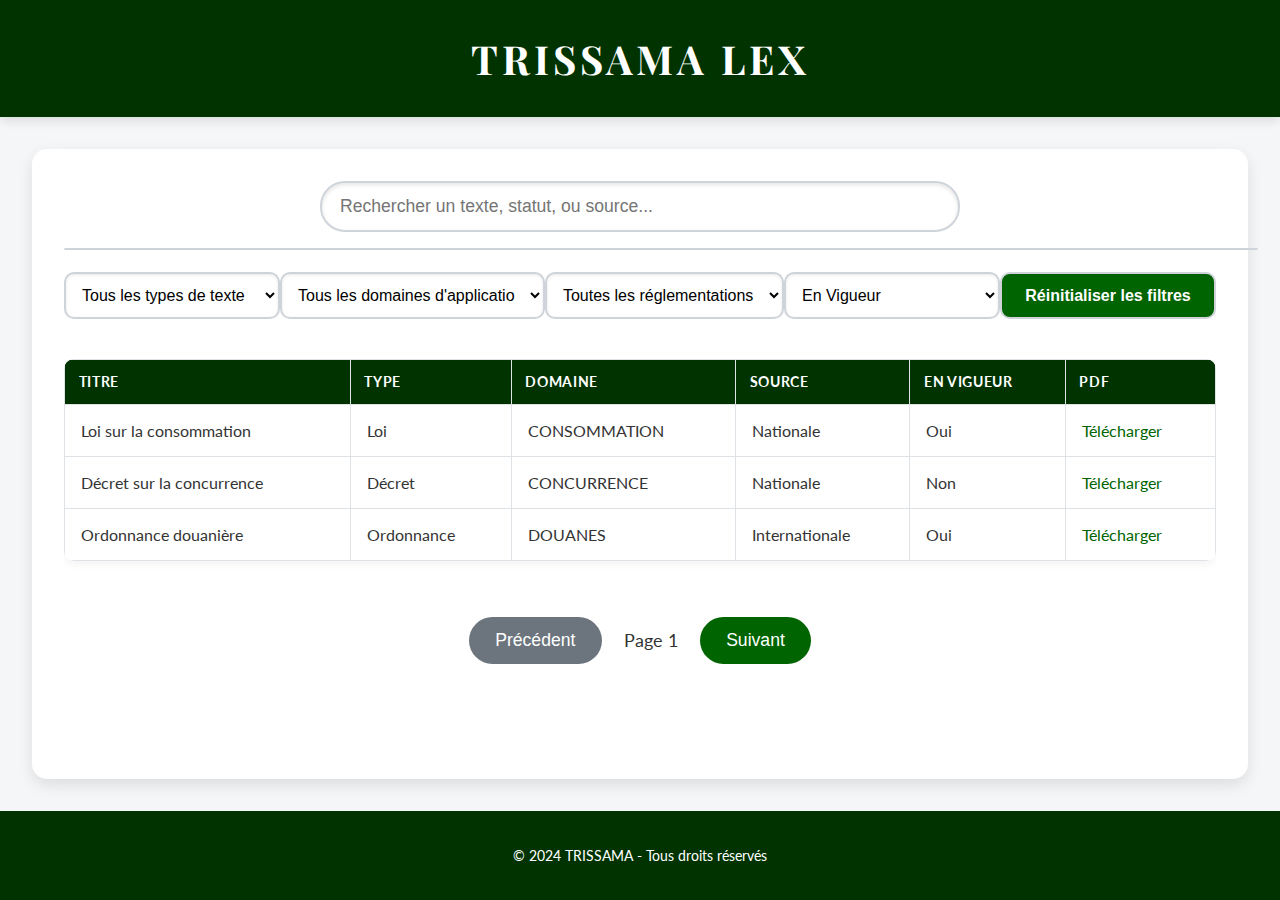
<file: index.html>
<!DOCTYPE html>
<html lang="fr">

<head>
    <meta charset="UTF-8">
    <meta name="viewport" content="width=device-width, initial-scale=1.0">
    <title>TRISSAMA Lex</title>
    <link href="https://fonts.googleapis.com/css2?family=Playfair+Display:wght@400;700&family=Lato:wght@300;400;700&display=swap" rel="stylesheet">
    <link rel="stylesheet" href="style.css">
</head>

<body>
    <header>
        <h1>TRISSAMA Lex</h1>
    </header>

    <div class="container">
        <div class="search-bar">
            <input type="text" id="search" placeholder="Rechercher un texte, statut, ou source...">
            <ul id="suggestions" class="suggestions-list"></ul>
        </div>

        <div class="filter-section">
            <select id="type-filter">
                <option value="">Tous les types de texte</option>
                <option value="Loi">Loi</option>
                <option value="Décret">Décret</option>
                <option value="Ordonnance">Ordonnance</option>
                <option value="Arrêté">Arrêté</option>
                <option value="Règlement">Règlement</option>
            </select>
            <select id="domain-filter">
                <option value="">Tous les domaines d'application</option>
                <option value="GESTION DES RESSOURCES HUMAINES ET SOCIALES">GESTION DES RESSOURCES HUMAINES ET SOCIALES</option>
                <option value="CONSOMMATION">CONSOMMATION</option>
                <option value="CONCURRENCE">CONCURRENCE</option>
                <option value="DOUANES">DOUANES</option>
            </select>
            <select id="source-filter">
                <option value="">Toutes les réglementations</option>
                <option value="Nationale">Nationale</option>
                <option value="Internationale">Internationale</option>
            </select>
            <select id="en-vigueur-filter">
                <option value="">En Vigueur</option>
                <option value="Oui">Oui</option>
                <option value="Non">Non</option>
            </select>
            <button id="clear-filters">Réinitialiser les filtres</button>
        </div>

        <div class="results">
            <table id="results-table">
                <thead>
                    <tr>
                        <th>Titre</th>
                        <th>Type</th>
                        <th>Domaine</th>
                        <th>Source</th>
                        <th>En Vigueur</th>
                        <th>pdf</th>
                    </tr>
                </thead>
                <tbody id="results-body">
                    <!-- Dynamically filled rows go here -->
                </tbody>
            </table>
        </div>

        <div class="pagination">
            <button id="prev-button" disabled>Précédent</button>
            <span id="current-page">Page 1</span>
            <button id="next-button">Suivant</button>
        </div>
    </div>

    <footer>
        <p>&copy; 2024 TRISSAMA - Tous droits réservés</p>
    </footer>

    <script src="script.js"></script>
</body>

</html>
</file>
<file: style.css>
/* Global Styles */
body {
    font-family: 'Lato', sans-serif;
    background-color: #f4f6f7;
    margin: 0;
    padding: 0;
    color: #333;
    display: flex;
    flex-direction: column;
    min-height: 100vh;
}

header {
    background-color: #003300;
    color: #ffffff;
    padding: 2em;
    text-align: center;
    box-shadow: 0 4px 10px rgba(0, 0, 0, 0.1);
}

header h1 {
    margin: 0;
    font-size: 2.5em;
    font-family: 'Playfair Display', serif;
    font-weight: 700;
    text-transform: uppercase;
    letter-spacing: 0.1em;
}

/* Container */
.container {
    flex: 1;
    width: 90%;
    max-width: 1200px;
    margin: 2em auto;
    background-color: #ffffff;
    padding: 2em;
    box-shadow: 0 6px 15px rgba(0, 0, 0, 0.1);
    border-radius: 15px;
}

/* Search Bar */
.search-bar {
    display: flex;
    justify-content: center;
    margin-bottom: 2em;
    position: relative;
}

.search-bar input {
    width: 100%;
    max-width: 600px;
    padding: 0.75em 1em;
    font-size: 1.1em;
    border: 2px solid #ced4da;
    border-radius: 25px;
    box-shadow: inset 0 2px 4px rgba(0, 0, 0, 0.1);
    transition: all 0.3s ease;
}

.search-bar input:focus {
    border-color: #006400;
    box-shadow: 0 0 8px rgba(0, 100, 0, 0.3);
    outline: none;
}

/* Suggestions */
.suggestions-list {
    position: absolute;
    top: 100%;
    left: 0;
    width: 100%;
    background-color: white;
    border: 1px solid #ced4da;
    border-radius: 10px;
    max-height: 150px;
    overflow-y: auto;
    z-index: 1000;
}

.suggestions-list li {
    padding: 10px;
    cursor: pointer;
    font-size: 1em;
    transition: background-color 0.3s ease;
}

.suggestions-list li:hover {
    background-color: #f1f3f5;
}

/* Filters */
.filter-section {
    display: flex;
    justify-content: space-between;
    flex-wrap: wrap;
    margin-bottom: 2em;
}

.filter-section select,
.filter-section button {
    flex: 1;
    max-width: 23%;
    padding: 0.75em;
    margin: 0.5em 0;
    border: 2px solid #ced4da;
    border-radius: 10px;
    box-shadow: inset 0 1px 3px rgba(0, 0, 0, 0.1);
    transition: all 0.3s ease;
    font-size: 1em;
    background-color: white;
    cursor: pointer;
}

.filter-section button {
    background-color: #006400;
    color: #ffffff;
    font-weight: bold;
}

.filter-section button:hover {
    background-color: #004d00;
}

select:focus,
button:focus {
    border-color: #006400;
    box-shadow: 0 0 8px rgba(0, 100, 0, 0.3);
    outline: none;
}

/* Results */
.results {
    width: 100%;
    overflow-x: auto;
    margin-bottom: 2em;
}

.results table {
    width: 100%;
    border-collapse: collapse;
    margin-bottom: 1.5em;
    border-radius: 10px;
    overflow: hidden;
    box-shadow: 0 3px 10px rgba(0, 0, 0, 0.05);
}

.results th,
.results td {
    padding: 1em;
    text-align: left;
    border: 1px solid #dee2e6;
}

.results th {
    background-color: #003300;
    color: #ffffff;
    position: sticky;
    top: 0;
    cursor: pointer;
    text-transform: uppercase;
    font-size: 0.85em;
    letter-spacing: 0.05em;
}

.results td {
    background-color: #ffffff;
    font-size: 1em;
    transition: background-color 0.3s ease;
}

.results tr:hover td {
    background-color: #f1f3f5;
}

.results a {
    color: #006400;
    text-decoration: none;
    transition: color 0.3s ease;
}

.results a:hover {
    color: #004d00;
}

/* Pagination */
.pagination {
    display: flex;
    justify-content: center;
    align-items: center;
    margin-top: 1.5em;
}

.pagination button {
    background-color: #006400;
    color: #ffffff;
    border: none;
    padding: 0.75em 1.5em;
    margin: 0 0.25em;
    border-radius: 25px;
    font-size: 1.1em;
    cursor: pointer;
    transition: background-color 0.3s ease;
}

.pagination button:hover {
    background-color: #004d00;
}

.pagination button:disabled {
    background-color: #6c757d;
    cursor: not-allowed;
}

.pagination span {
    font-size: 1.1em;
    margin: 0 1em;
}

/* Footer */
footer {
    text-align: center;
    padding: 1.5em;
    background-color: #003300;
    color: white;
    font-size: 0.9em;
}

/* Responsive Adjustments */
@media (max-width: 600px) {
    .search-bar input {
        width: calc(100% - 2em);
        margin: 0 auto;
    }

    .filter-section select,
    .filter-section button {
        max-width: 100%;
        margin: 0.5em 0;
    }

    .results th,
    .results td {
        padding: 0.75em;
    }

    .pagination button {
        padding: 0.5em 1em;
    }
}
</file>
